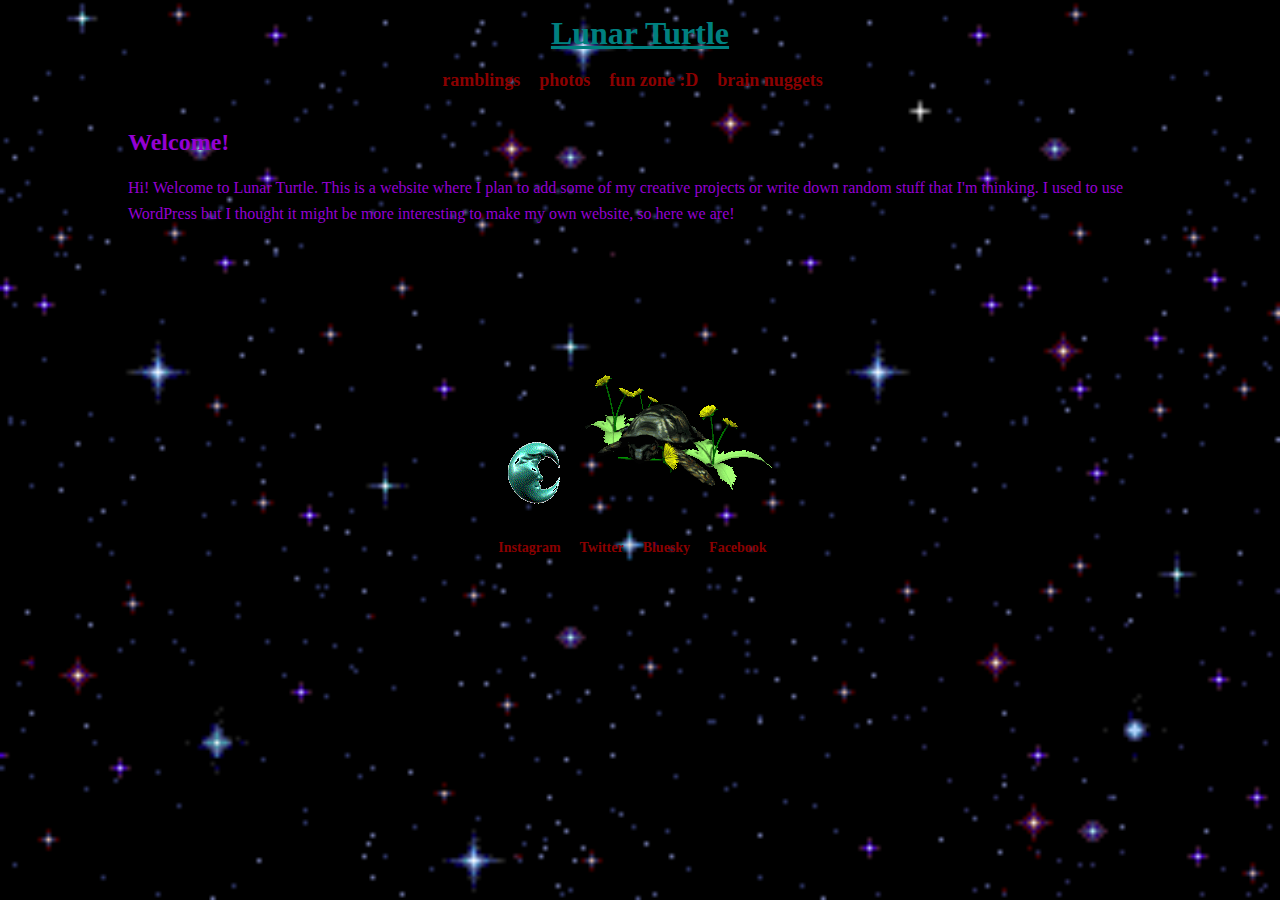
<file: index.html>
<!DOCTYPE html>
<html>
<head>
	<title>Lunar Turtle</title>
	<link rel="stylesheet" type="text/css" href="CSS/style.css">
	<style>
		body {
            background-image: url('images/stars.gif');
            background-size: cover;
            background-repeat: no-repeat;
            background-position: center center;
            height: 100vh;
            margin: 0;
	</style>
<head>
<body>
	<div class="container">
	<header class="mainHeader">
		<h1><a href="LunarTurtle.html">Lunar Turtle</a></h1>
	</header>
	<nav class="navBar">
		<ul>
			<li><a href="ramblings.html">ramblings</a></li>
			<li><a href="photos.html">photos</a></li>
			<li><a href="funzone.html">fun zone :D</a></li>
			<li><a href="brainNuggets.html">brain nuggets</a></li>
		</ul>
	</nav>
	</div>
	<section id="welcome">
		<h2>Welcome!</h2>
		<p>Hi! Welcome to Lunar Turtle. This is a website where I plan to add some of my creative projects or write down random stuff that I'm thinking. I used to use WordPress but I thought it might be more interesting to make my own website, so here we are!</p>
	</section>
	
	<br>
	<br>
	<br>
	<br>

	<footer>
		<h1><img src="images/moon.gif">  <img src="images/turtle.gif"></h1>
		<ul id="socials">
			<li><a href="https://www.instagram.com/owen_mc.nally/">Instagram</a></li>
			<li><a href="https://x.com/ArchivistPaleo">Twitter</a></li>
			<li><a href="https://bsky.app/profile/zorzod.bsky.social">Bluesky</a></li>
			<li><a href="https://www.facebook.com/profile.php?id=61569152249193">Facebook</a></li>
		</ul>
	</footer>
</body>

<html>
</file>
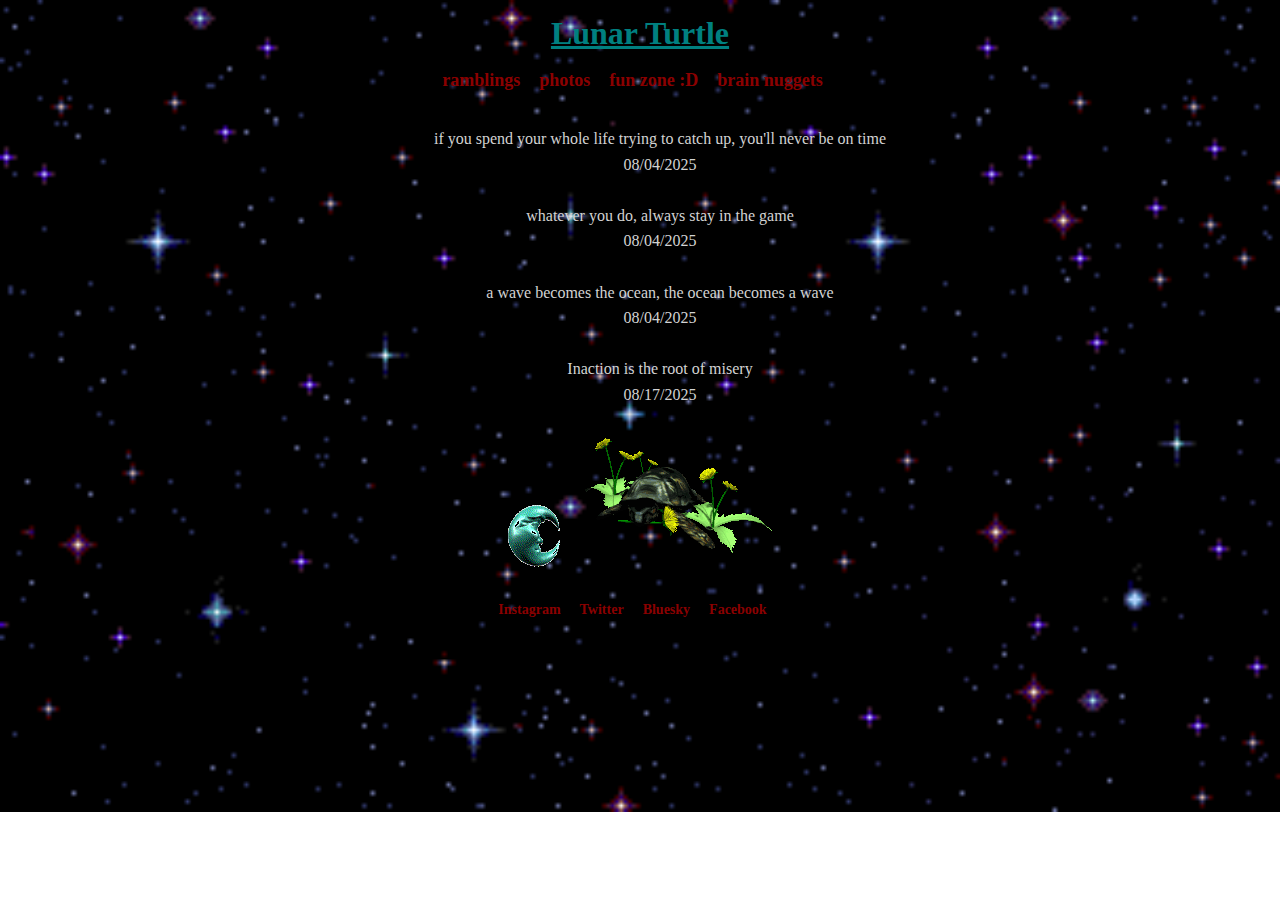
<file: brainNuggets.html>
<!DOCTYPE html>
<html>
<head>
	<title>Lunar Turtle</title>
	<link rel="stylesheet" type="text/css" href="CSS/style.css">
	<style class="bg">
		body {
            background-image: url('images/stars.gif');
            background-size: cover;
            background-repeat: no-repeat;
            background-position: center center;
            height: 100%;
            margin: 0;
	</style>
<head>
<body>
	<div class="container">
	<header class="mainHeader">
		<h1><a href="LunarTurtle.html">Lunar Turtle</a></h1>
	</header>
	<nav class="navBar">
		<ul>
			<li><a href="ramblings.html">ramblings</a></li>
			<li><a href="photos.html">photos</a></li>
			<li><a href="funzone.html">fun zone :D</a></li>
			<li><a href="brainNuggets.html">brain nuggets</a></li>
		</ul>
	</nav>
	</div>
	<article class="article">
		<ul class="brainNuggetsList">
			<li>if you spend your whole life trying to catch up, you'll never be on time <br>08/04/2025</li>
			<br>
			<li>whatever you do, always stay in the game <br>08/04/2025</li>
			<br>
			<li>a wave becomes the ocean, the ocean becomes a wave <br>08/04/2025</li>
			<br>
			<li>Inaction is the root of misery <br>08/17/2025</li>
		</ul>
	</article>
	<footer>
		<h1><img src="images/moon.gif">  <img src="images/turtle.gif"></h1>
		<ul id="socials">
			<li><a href="https://www.instagram.com/owen_mc.nally/">Instagram</a></li>
			<li><a href="https://x.com/ArchivistPaleo">Twitter</a></li>
			<li><a href="https://bsky.app/profile/zorzod.bsky.social">Bluesky</a></li>
			<li><a href="https://www.facebook.com/profile.php?id=61569152249193">Facebook</a></li>
		</ul>
	</footer>
</body>

<html>
</file>
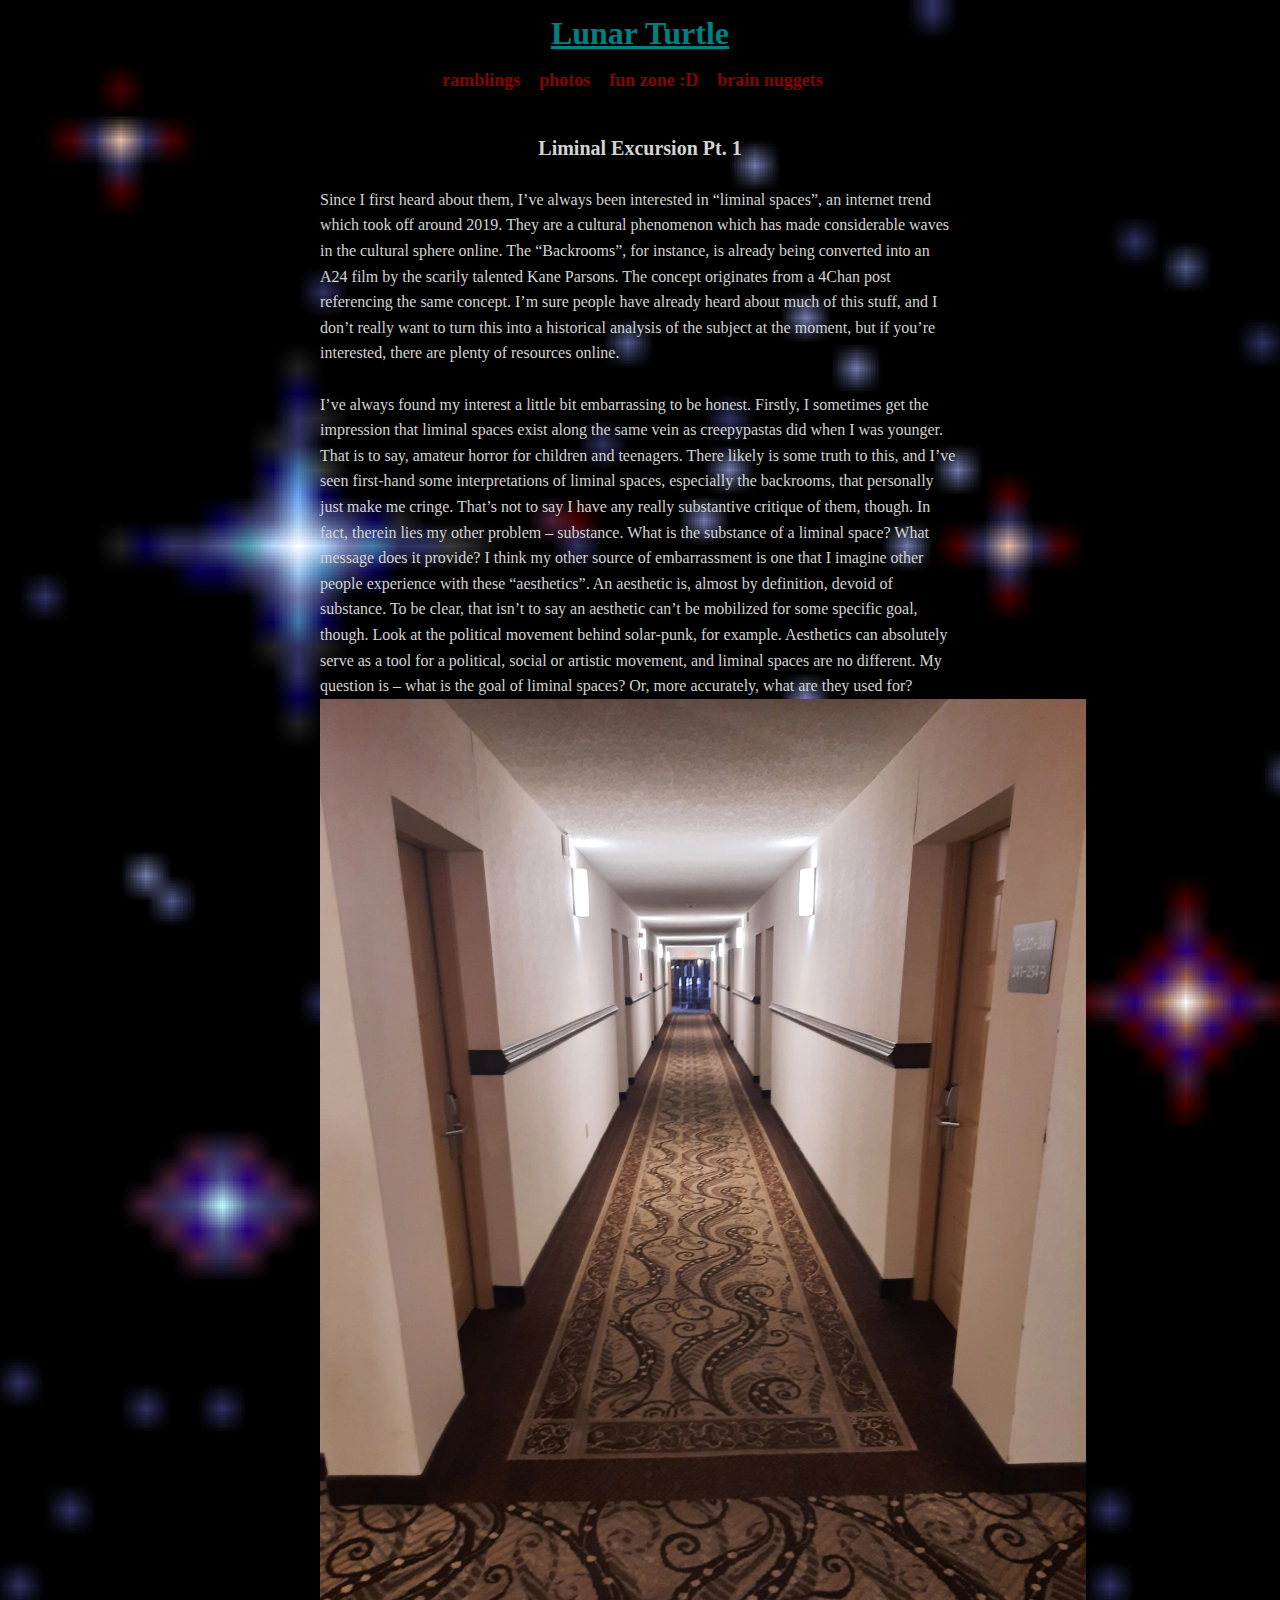
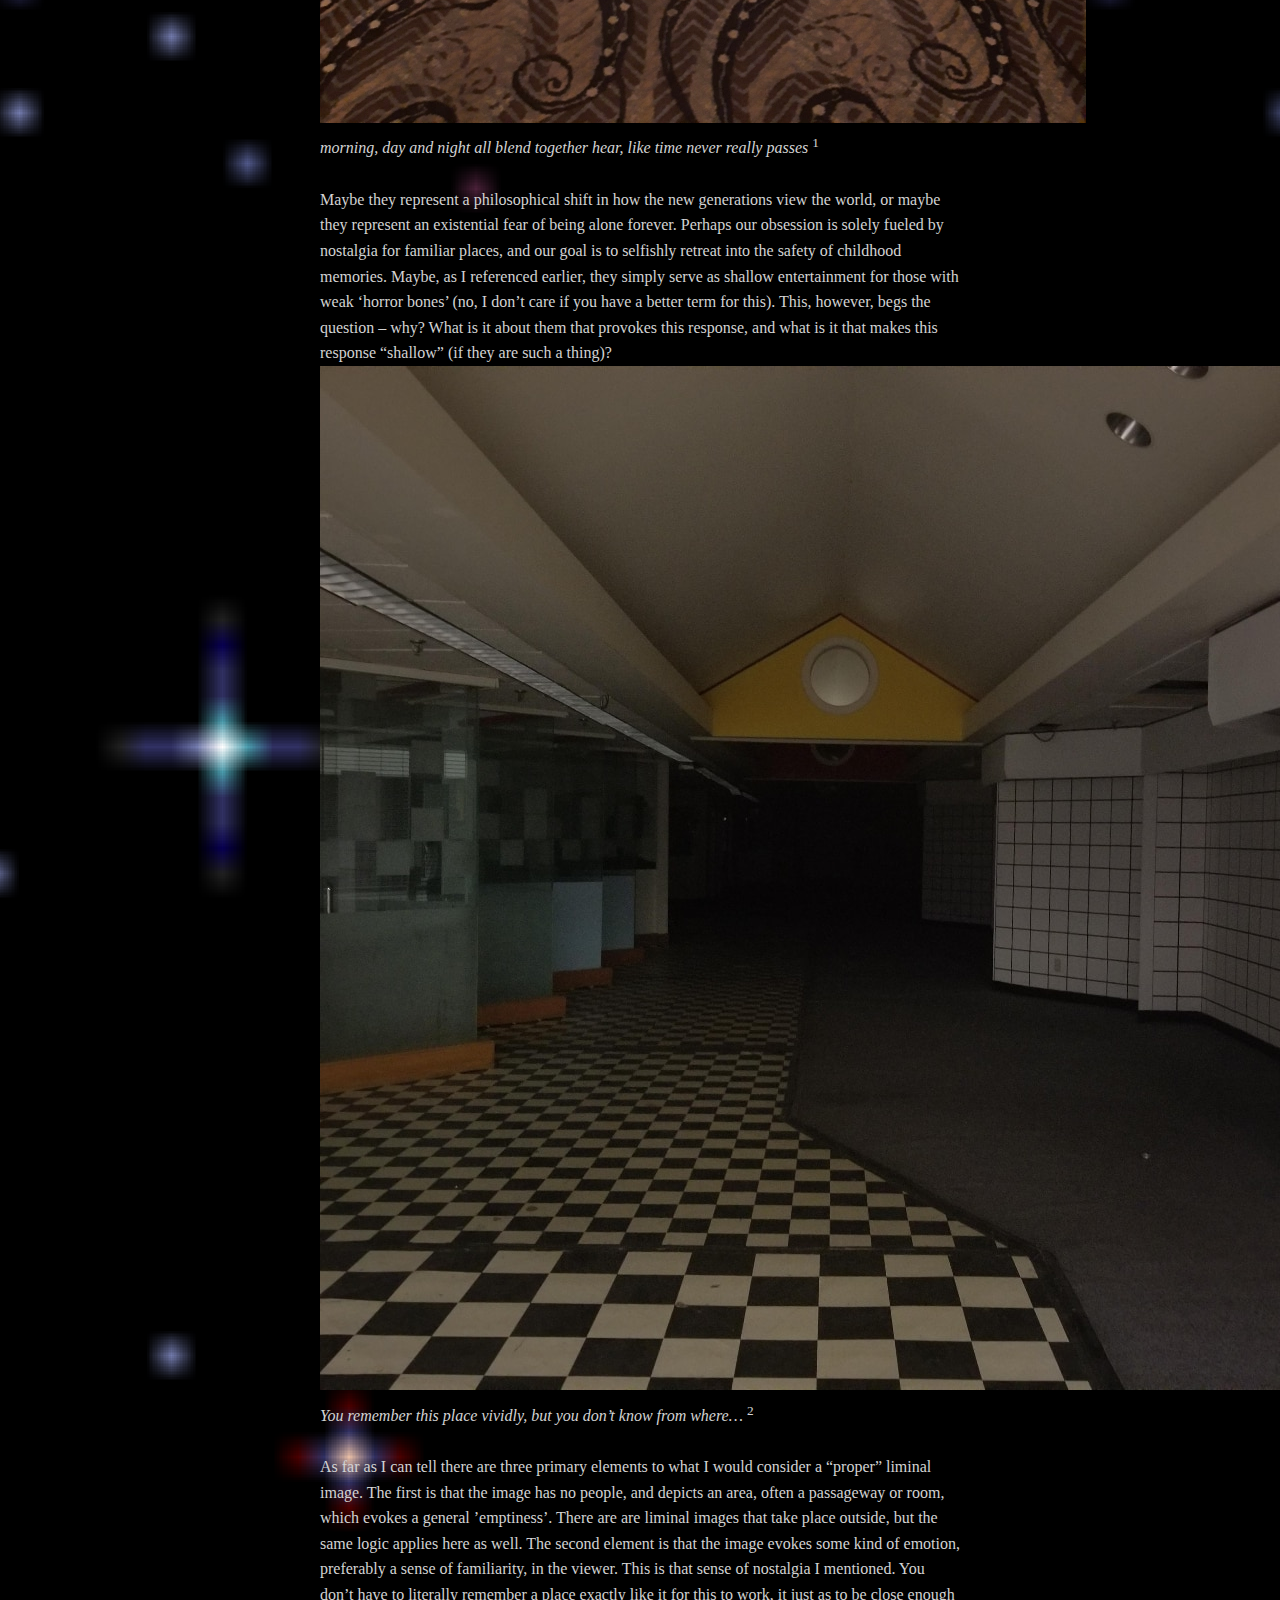
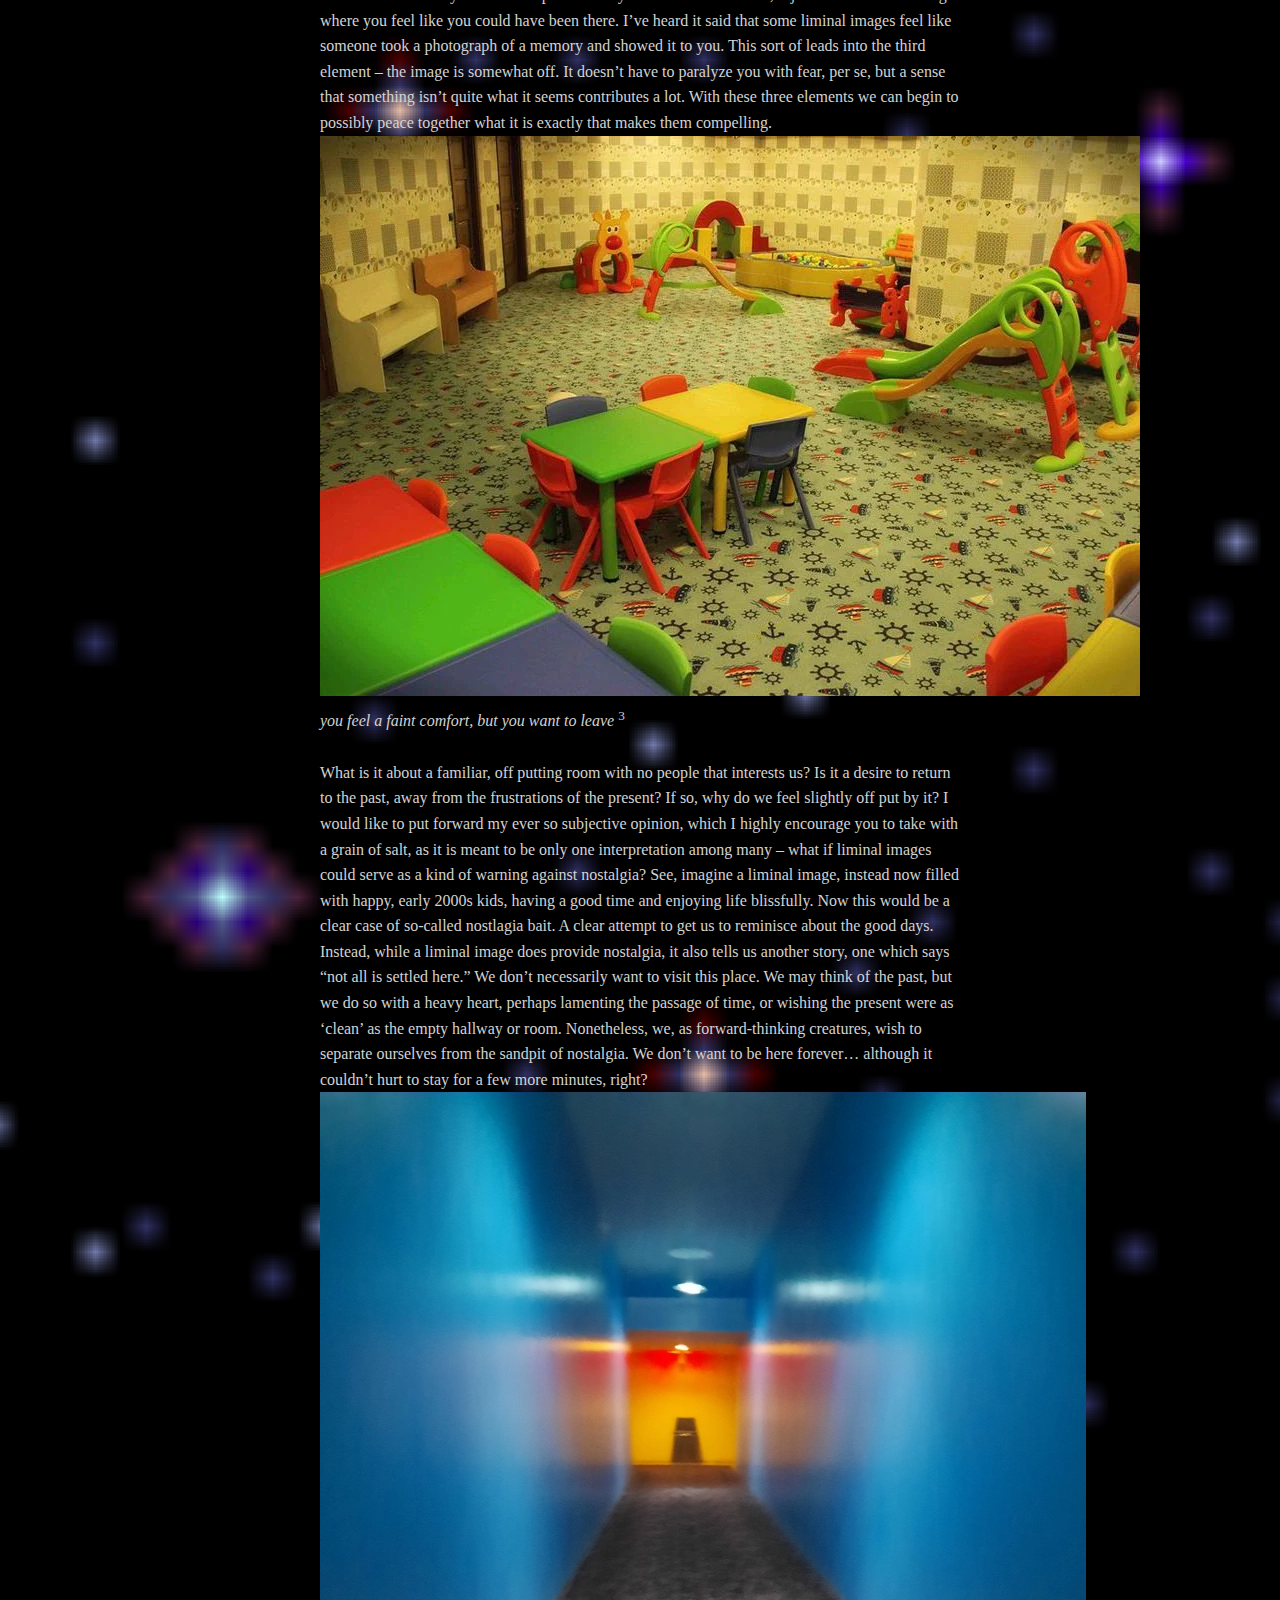
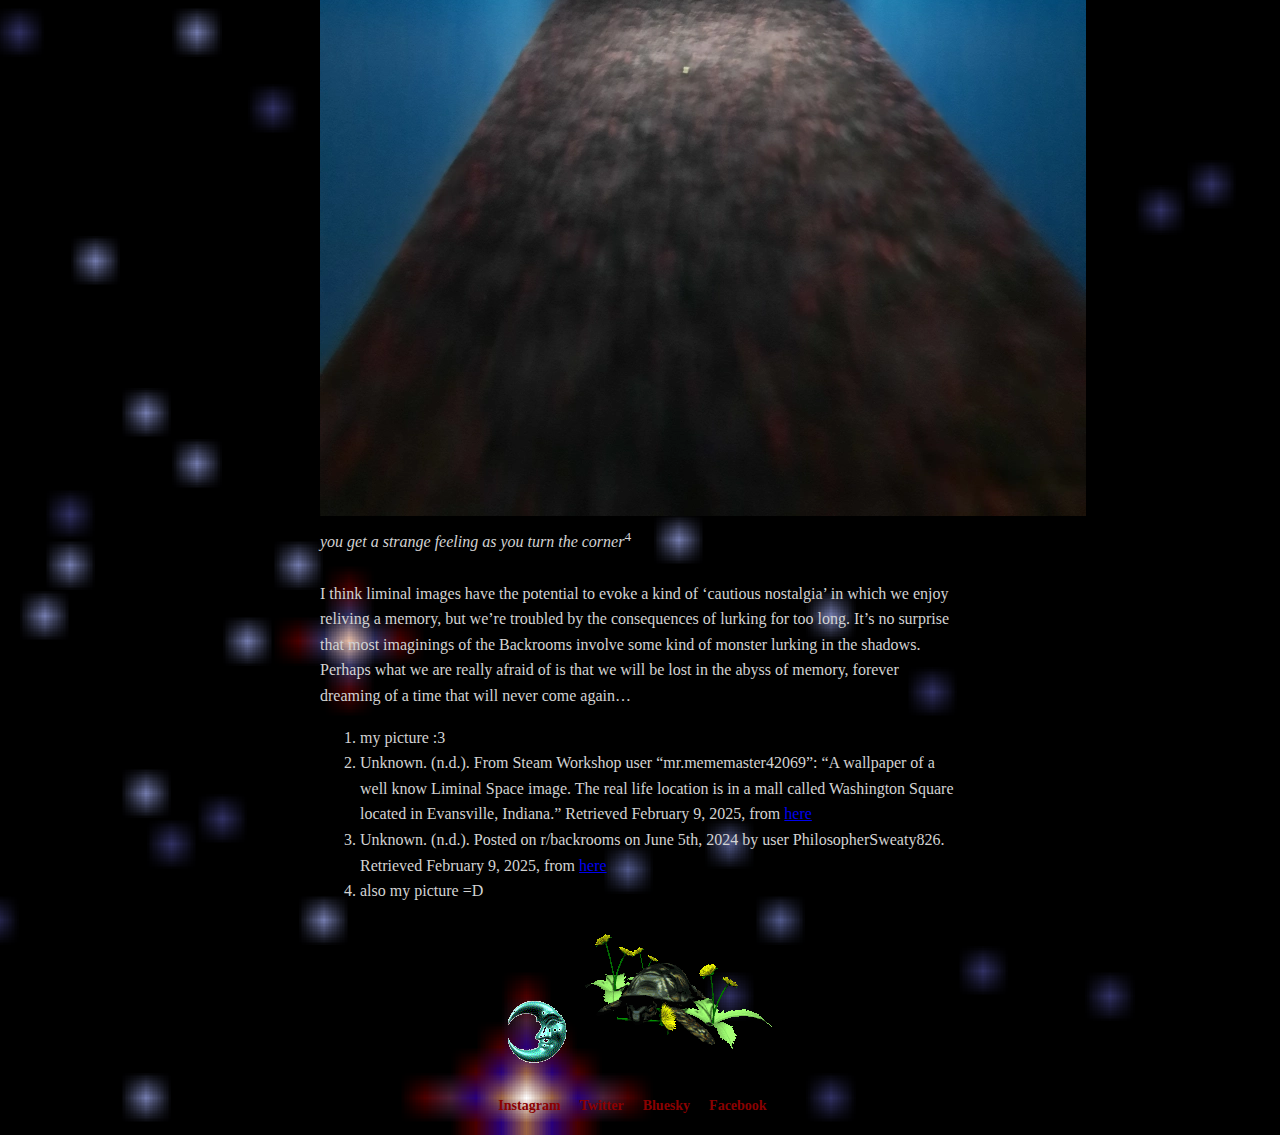
<file: LE1.html>
<!DOCTYPE html>
<html>
<head>
	<title>Lunar Turtle</title>
	<link rel="stylesheet" type="text/css" href="CSS/style.css">
	<style class="bg">
		body {
            background-image: url('images/stars.gif');
            background-size: cover;
            background-repeat: no-repeat;
            background-position: center center;
            height: 100%;
            margin: 0;
	</style>
<head>
<body>
	<div class="container">
	<header class="mainHeader">
		<h1><a href="LunarTurtle.html">Lunar Turtle</a></h1>
	</header>
	<nav class="navBar">
		<ul>
			<li><a href="ramblings.html">ramblings</a></li>
			<li><a href="photos.html">photos</a></li>
			<li><a href="funzone.html">fun zone :D</a></li>
			<li><a href="brainNuggets.html">brain nuggets</a></li>
		</ul>
	</nav>
	</div>

	<br>

	<header class="title">Liminal Excursion Pt. 1</header>

	<br>
	
	<article class="article">
		Since I first heard about them, I’ve always been interested in “liminal spaces”, an internet trend which took off around 2019. They are a cultural phenomenon which has made considerable waves in the cultural sphere online. The “Backrooms”, for instance, is already being converted into an A24 film by the scarily talented Kane Parsons. The concept originates from a 4Chan post referencing the same concept. I’m sure people have already heard about much of this stuff, and I don’t really want to turn this into a historical analysis of the subject at the moment, but if you’re interested, there are plenty of resources online.
		<br>
		<br>
		I’ve always found my interest a little bit embarrassing to be honest. Firstly, I sometimes get the impression that liminal spaces exist along the same vein as creepypastas did when I was younger. That is to say, amateur horror for children and teenagers. There likely is some truth to this, and I’ve seen first-hand some interpretations of liminal spaces, especially the backrooms, that personally just make me cringe. That’s not to say I have any really substantive critique of them, though. In fact, therein lies my other problem – substance. What is the substance of a liminal space? What message does it provide? I think my other source of embarrassment is one that I imagine other people experience with these “aesthetics”. An aesthetic is, almost by definition, devoid of substance. To be clear, that isn’t to say an aesthetic can’t be mobilized for some specific goal, though. Look at the political movement behind solar-punk, for example. Aesthetics can absolutely serve as a tool for a political, social or artistic movement, and liminal spaces are no different. My question is – what is the goal of liminal spaces? Or, more accurately, what are they used for?
		<br>
		<img class="img" src="images/liminal1.webp">
		<figcaption><i>morning, day and night all blend together hear, like time never really passes</i> <sup>1</sup></figcaption>
		<br>
		Maybe they represent a philosophical shift in how the new generations view the world, or maybe they represent an existential fear of being alone forever. Perhaps our obsession is solely fueled by nostalgia for familiar places, and our goal is to selfishly retreat into the safety of childhood memories. Maybe, as I referenced earlier, they simply serve as shallow entertainment for those with weak ‘horror bones’ (no, I don’t care if you have a better term for this). This, however, begs the question – why? What is it about them that provokes this response, and what is it that makes this response “shallow” (if they are such a thing)?
		<br>
		<img class="img" src="images/liminal2.jpg">
		<figcaption><i>You remember this place vividly, but you don’t know from where…</i> <sup>2</sup></figcaption>
		<br>
		As far as I can tell there are three primary elements to what I would consider a “proper” liminal image. The first is that the image has no people, and depicts an area, often a passageway or room, which evokes a general ’emptiness’. There are are liminal images that take place outside, but the same logic applies here as well. The second element is that the image evokes some kind of emotion, preferably a sense of familiarity, in the viewer. This is that sense of nostalgia I mentioned. You don’t have to literally remember a place exactly like it for this to work, it just as to be close enough where you feel like you could have been there. I’ve heard it said that some liminal images feel like someone took a photograph of a memory and showed it to you. This sort of leads into the third element – the image is somewhat off. It doesn’t have to paralyze you with fear, per se, but a sense that something isn’t quite what it seems contributes a lot. With these three elements we can begin to possibly peace together what it is exactly that makes them compelling. 
		<img class="img" src="images/liminal3.webp">
		<figcaption><i>you feel a faint comfort, but you want to leave</i> <sup>3</sup></figcaption>
		<br>
		What is it about a familiar, off putting room with no people that interests us? Is it a desire to return to the past, away from the frustrations of the present? If so, why do we feel slightly off put by it? I would like to put forward my ever so subjective opinion, which I highly encourage you to take with a grain of salt, as it is meant to be only one interpretation among many – what if liminal images could serve as a kind of warning against nostalgia? See, imagine a liminal image, instead now filled with happy, early 2000s kids, having a good time and enjoying life blissfully. Now this would be a clear case of so-called nostlagia bait. A clear attempt to get us to reminisce about the good days. Instead, while a liminal image does provide nostalgia, it also tells us another story, one which says “not all is settled here.” We don’t necessarily want to visit this place. We may think of the past, but we do so with a heavy heart, perhaps lamenting the passage of time, or wishing the present were as ‘clean’ as the empty hallway or room. Nonetheless, we, as forward-thinking creatures, wish to separate ourselves from the sandpit of nostalgia. We don’t want to be here forever… although it couldn’t hurt to stay for a few more minutes, right?
		<img class="img" src="images/liminal4.webp">
		<figcaption><i>you get a strange feeling as you turn the corner</i><sup>4</sup></figcaption>
		<br>
		I think liminal images have the potential to evoke a kind of ‘cautious nostalgia’ in which we enjoy reliving a memory, but we’re troubled by the consequences of lurking for too long. It’s no surprise that most imaginings of the Backrooms involve some kind of monster lurking in the shadows. Perhaps what we are really afraid of is that we will be lost in the abyss of memory, forever dreaming of a time that will never come again…
		<br>
		<ol>
			<li>my picture :3</li>
			<li>Unknown. (n.d.). From Steam Workshop user “mr.mememaster42069”: “A wallpaper of a well know Liminal Space image. The real life location is in a mall called Washington Square located in Evansville, Indiana.” Retrieved February 9, 2025, from <a href="https://steamcommunity.com/sharedfiles/filedetails/?id=3315488055">here</a></li>
			<li>Unknown. (n.d.). Posted on r/backrooms on June 5th, 2024 by user PhilosopherSweaty826. Retrieved February 9, 2025, from <a href="https://www.reddit.com/r/backrooms/comments/1d8vre1/why_kids_play_area_always_look_liminal/">here</a></li>
			<li>also my picture =D</li>
		</ol>
	</article>
	<footer>
		<h1><img src="images/moon.gif">  <img src="images/turtle.gif"></h1>
		<ul id="socials">
			<li><a href="https://www.instagram.com/owen_mc.nally/">Instagram</a></li>
			<li><a href="https://x.com/ArchivistPaleo">Twitter</a></li>
			<li><a href="https://bsky.app/profile/zorzod.bsky.social">Bluesky</a></li>
			<li><a href="https://www.facebook.com/profile.php?id=61569152249193">Facebook</a></li>
		</ul>
	</footer>
</body>

<html>
</file>
<file: CSS/style.css>
body{
	font-family: Verdana;
	font-size: 16px;
	line-height: 1.6em;
	margin: auto;
}

.container{
	width: 80%;
	margin: auto;
	overflow: hidden;

}
.mainHeader{
	text-align: center;
}
.mainHeader a{	
	color: teal;
}
.brainNuggetsList{
	text-align: center;
	list-style: none;
}
.navBar{
	text-align: center;
	color: white;
	}
.navBar ul{
	padding: 0;
	list-style: none;
}
.navBar li{
	display: inline;
}
.navBar a{
	color: darkred;
	font-weight: bold;
	text-decoration: none;
	font-size: 18px;
	padding-right: 15px;
}

#welcome{
	color: darkviolet;
	margin: auto;
	width: 80%;
}
footer{	
	text-align: center;
}
#socials{
	padding: 0;
	list-style: none;
}
#socials li{
	display: inline;
}
#socials a{
	color: darkred;
	font-weight: bold;
	text-decoration: none;
	font-size: 14px;
	padding-right: 15px;
}

.article{
	font-family: "lucida console";
	color: lightgrey;
	text-align: left;
	width: 50%;
	margin: auto;
}
.img{
	text-align: center;
}

.paragraphHeader{
	text-align: center;
}
.title{
	font-family: "lucida console";
	color: lightgrey;
	text-align: center;
	width: 50%;
	margin: auto;
	font-size: 20px;
	font-weight: bold;
}
</file>
